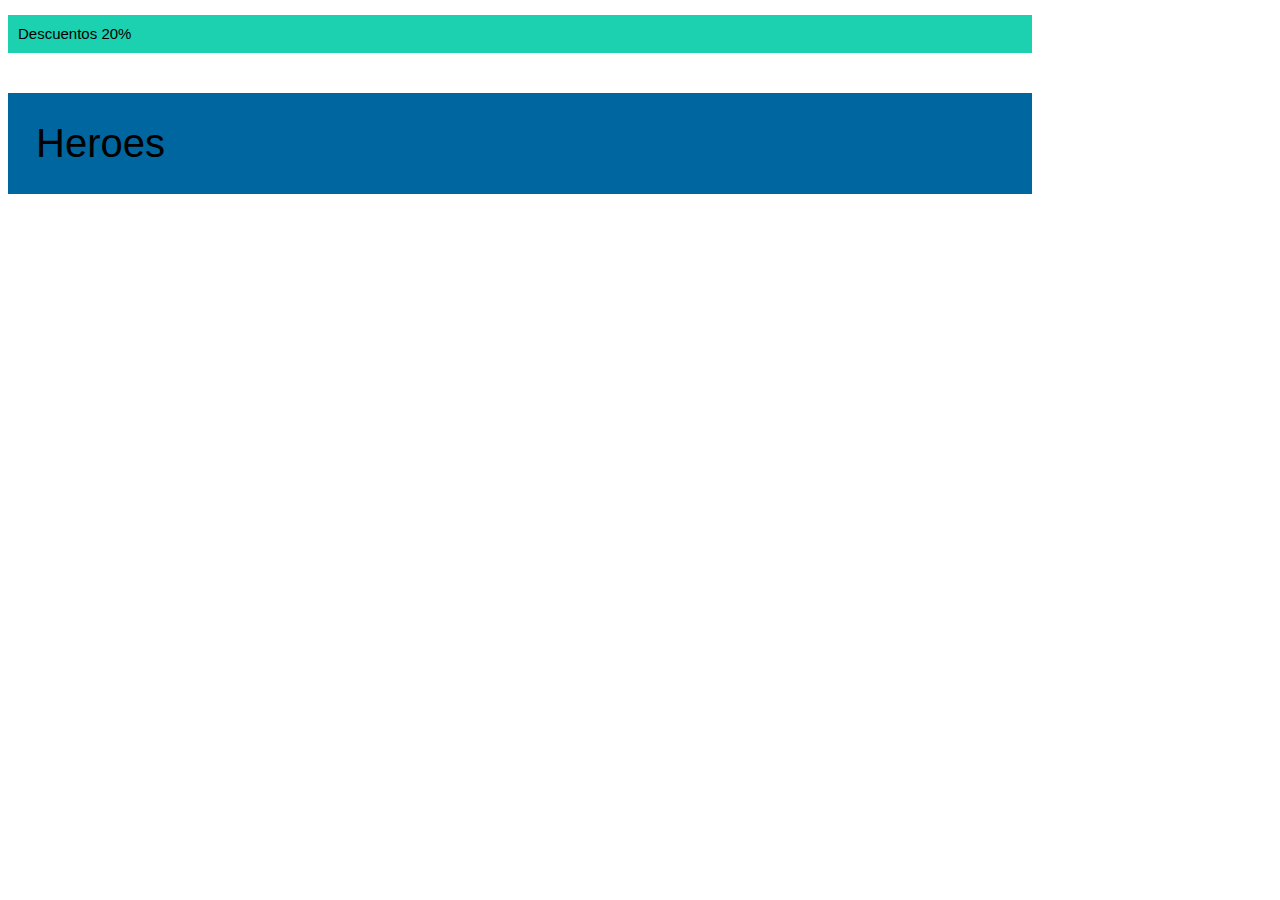
<file: Clase 10/Consigna/index.html>
<!DOCTYPE html>
<html lang="en">
<head>
    <meta charset="UTF-8">
    <meta http-equiv="X-UA-Compatible" content="IE=edge">
    <meta name="viewport" content="width=device-width, initial-scale=1.0">
    <title>Consigna clase 10</title>
    <link rel="stylesheet" href="css/style.css">
</head>
<body>
        <div class="BarDiscount">
            <p>Descuentos 20%</p>
        </div>
    <header>
    <p class="letraHeroes">Heroes</p>
    </header>
    <main>
    </main>
</body>
</html>
</file>
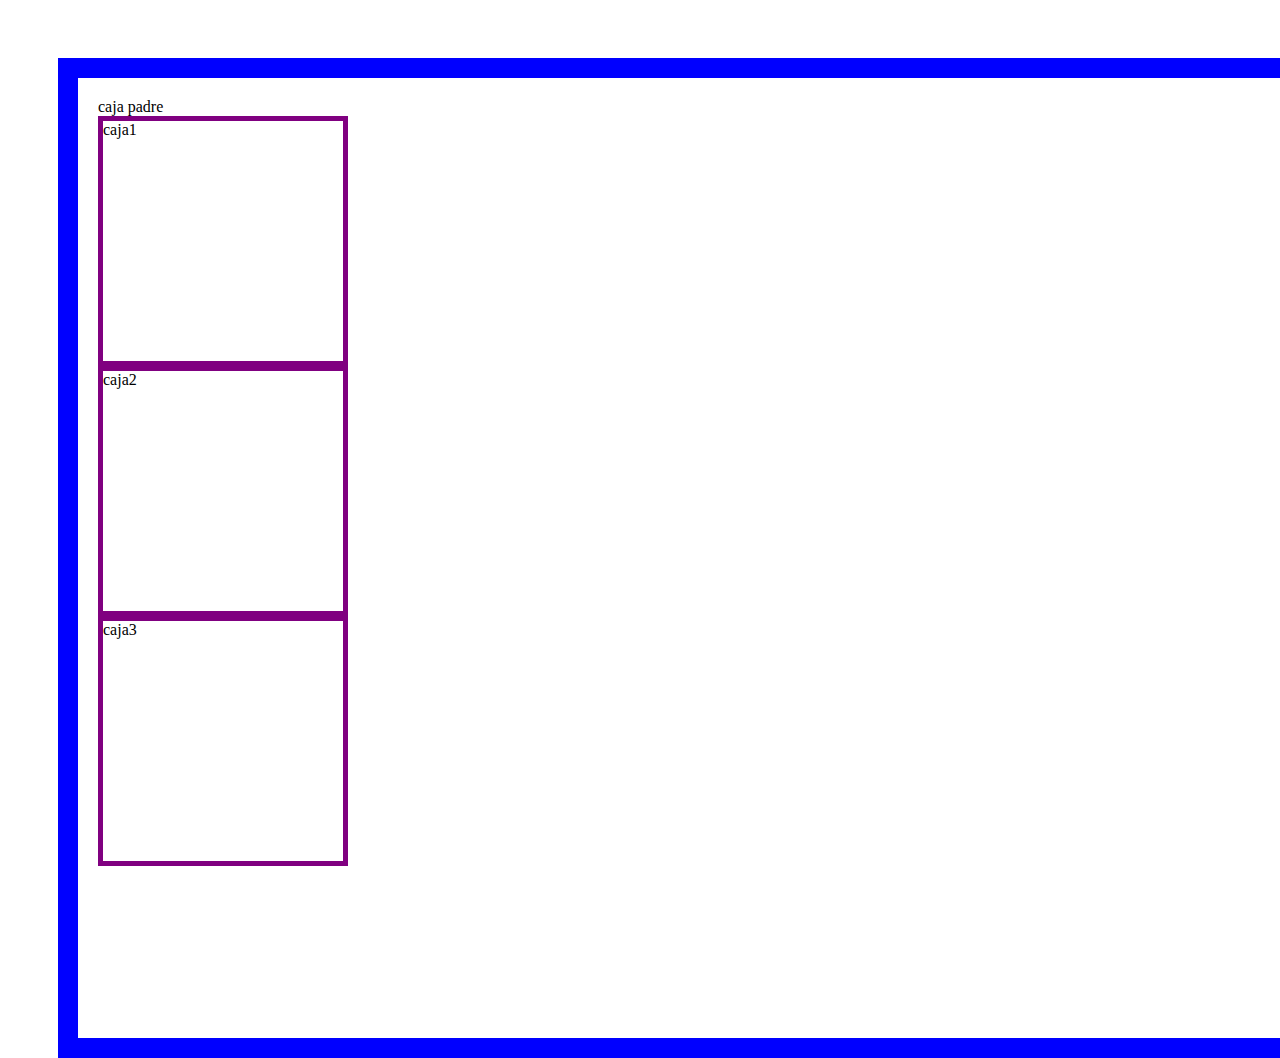
<file: Clase 10/Trabajo en clase/index.html>
<!DOCTYPE html>
<html lang="en">
<head>
    <meta charset="UTF-8">
    <meta http-equiv="X-UA-Compatible" content="IE=edge">
    <meta name="viewport" content="width=device-width, initial-scale=1.0">
    <title>Clase box</title>
    <link rel="stylesheet" href="css/style.css">
</head>
<body>
    <div class="contenedor">caja padre
        <div class="caja1">caja1</div>
        <div class="caja2">caja2</div>
        <div class="caja3">caja3</div>
    </div>
</body>
</html>
</file>
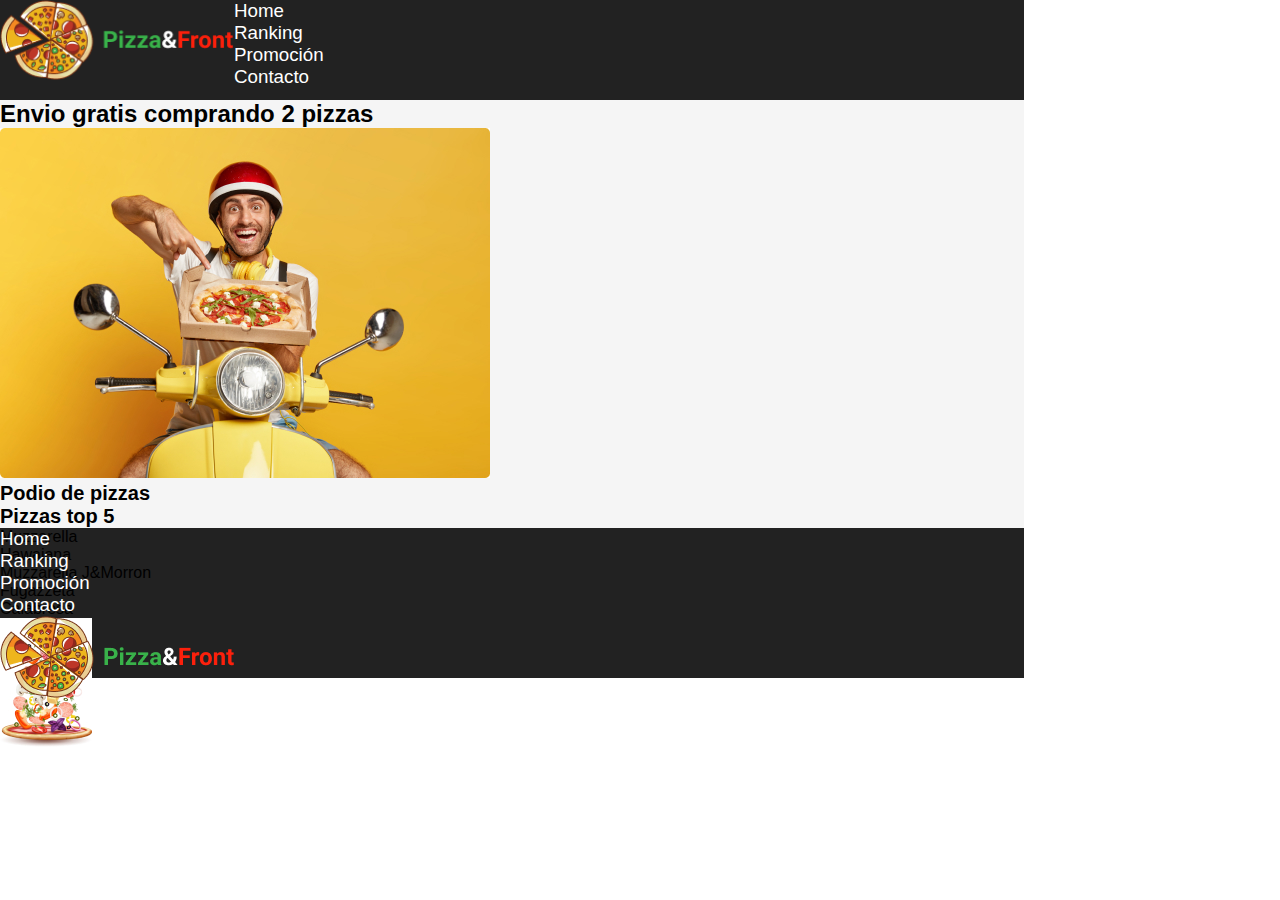
<file: Clase 11/consigna grupal/index.html>
<!DOCTYPE html>
<html lang="en">
<head>
    <meta charset="UTF-8">
    <meta http-equiv="X-UA-Compatible" content="IE=edge">
    <meta name="viewport" content="width=device-width, initial-scale=1.0">
    <title>Pizza&Front</title>
    <link rel="stylesheet" href="css/style.css">
</head>
<body>
    <header>
        <div class="logoheader"><img src="img/Logo.png" alt="logo Pizza&Front" width="234px" height="80px"></div>
        <nav>
            <ul>
                <li>Home</li>
                <li>Ranking</li>
                <li>Promoción</li>
                <li>Contacto</li>
            </ul>
        </nav>
    </header>
    <main>
        <section>
            <div>
                <h2>Envio gratis comprando 2 pizzas</h2>
                <img src="img/delivery.jpg" alt="delivery de Pizza">
            </div>
            <div>
                <h3>Podio de pizzas</h3>
                <h3>Pizzas top 5</h3>
                <ol>
                    <li>Muzzarella</li>
                    <li>Hawaiana</li>
                    <li>Muzzarella J&Morron</li>
                    <li>Fugazzeta</li>
                    <li>Calabresa</li>
                </ol>
                <img src="img/PizzaFalling.jpg" alt="pizza cayendo">
            </div>
        </section>
    </main>
    <footer>
        <nav>
            <ul>
                <li>Home</li>
                <li>Ranking</li>
                <li>Promoción</li>
                <li>Contacto</li>
            </ul>
        </nav>
        <div class="logofooter"><img src="img/Logo.png" alt="logo Pizza&Front"></div>
    </footer>
</body>
</html>
</file>
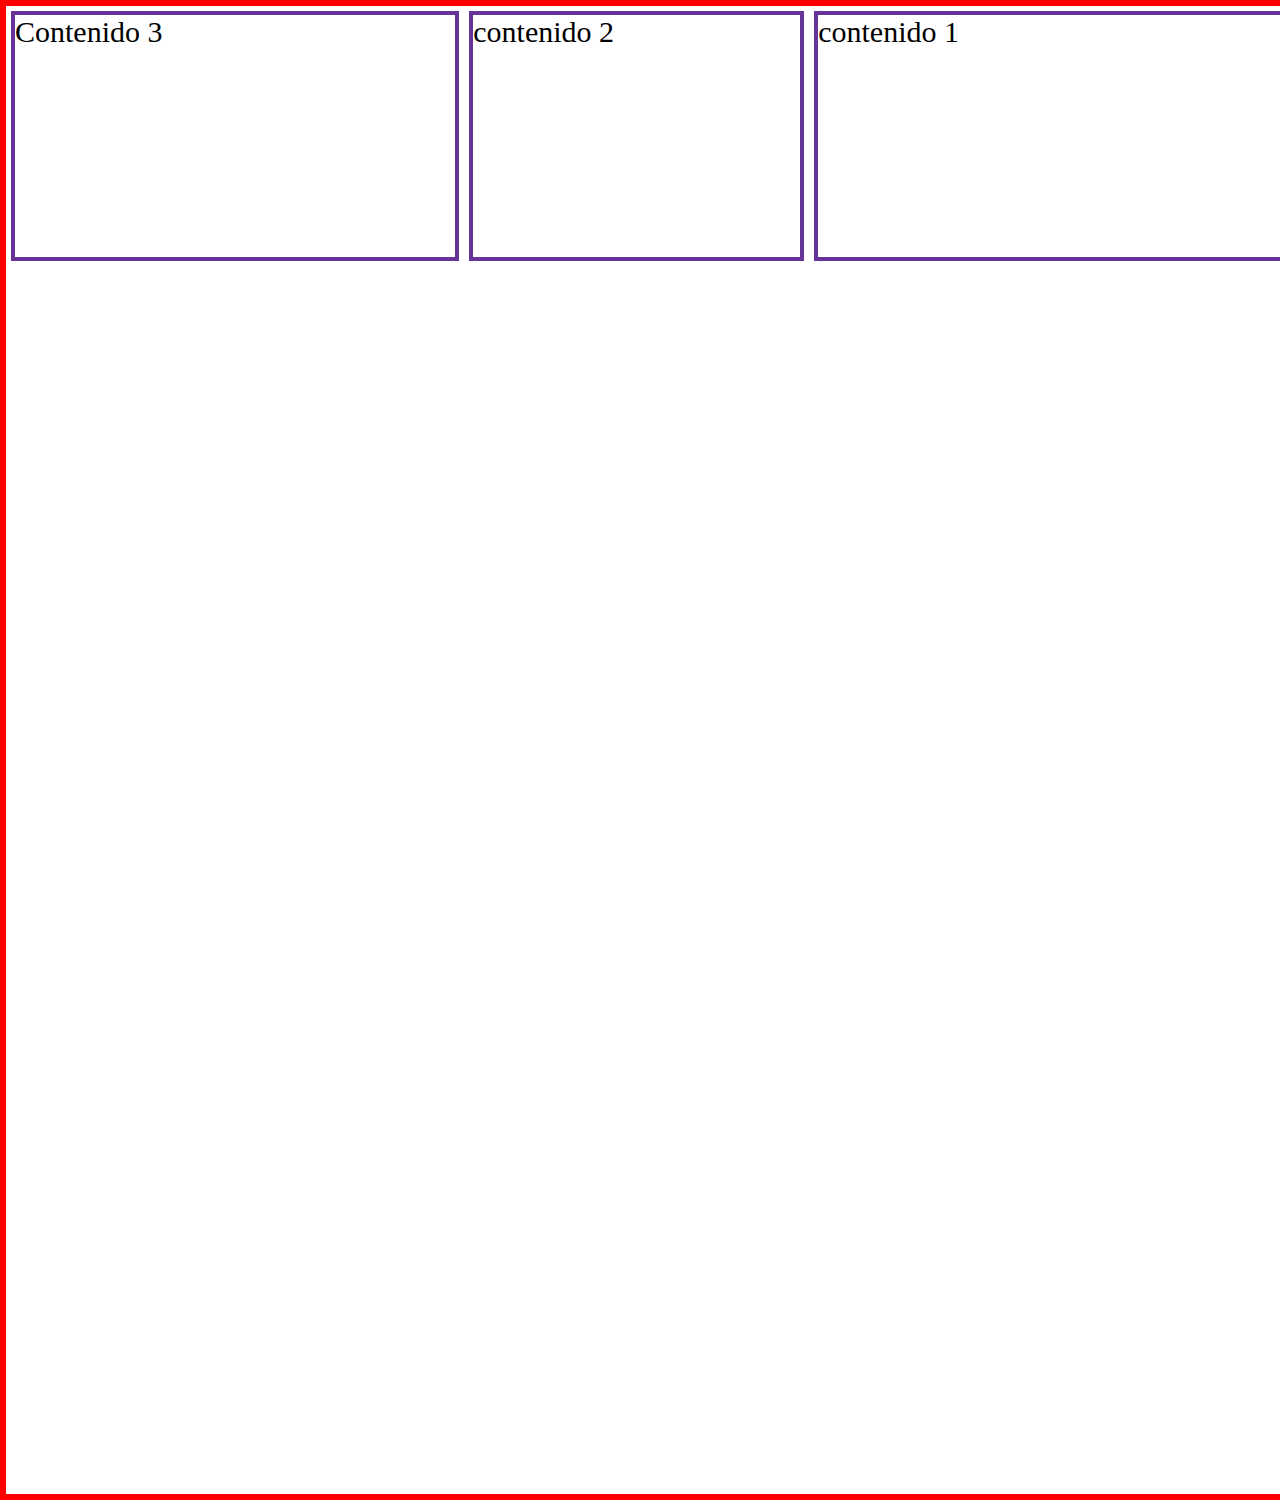
<file: Clase 11/trabajo clase/index.html>
<!DOCTYPE html>
<html lang="en">
<head>
    <meta charset="UTF-8">
    <meta http-equiv="X-UA-Compatible" content="IE=edge">
    <meta name="viewport" content="width=device-width, initial-scale=1.0">
    <title>Clase 11 Flexbox</title>
    <link rel="stylesheet" href="css/style.css">
</head>
<body>
    <main>
    <div class="Caja Uno">contenido 1</div>
    <div class="Caja Dos">contenido 2</div>
    <div class="Caja Tres">Contenido 3</div>
    <!--<div class="Caja Uno">contenido 1</div>
    <div class="Caja Dos">contenido 2</div>
    <div class="Caja Tres">Contenido 3</div>    <div class="Caja Uno">contenido 1</div>
    <div class="Caja Dos">contenido 2</div>
    <div class="Caja Tres">Contenido 3</div> -->
    </main>
</body>
</html>
</file>
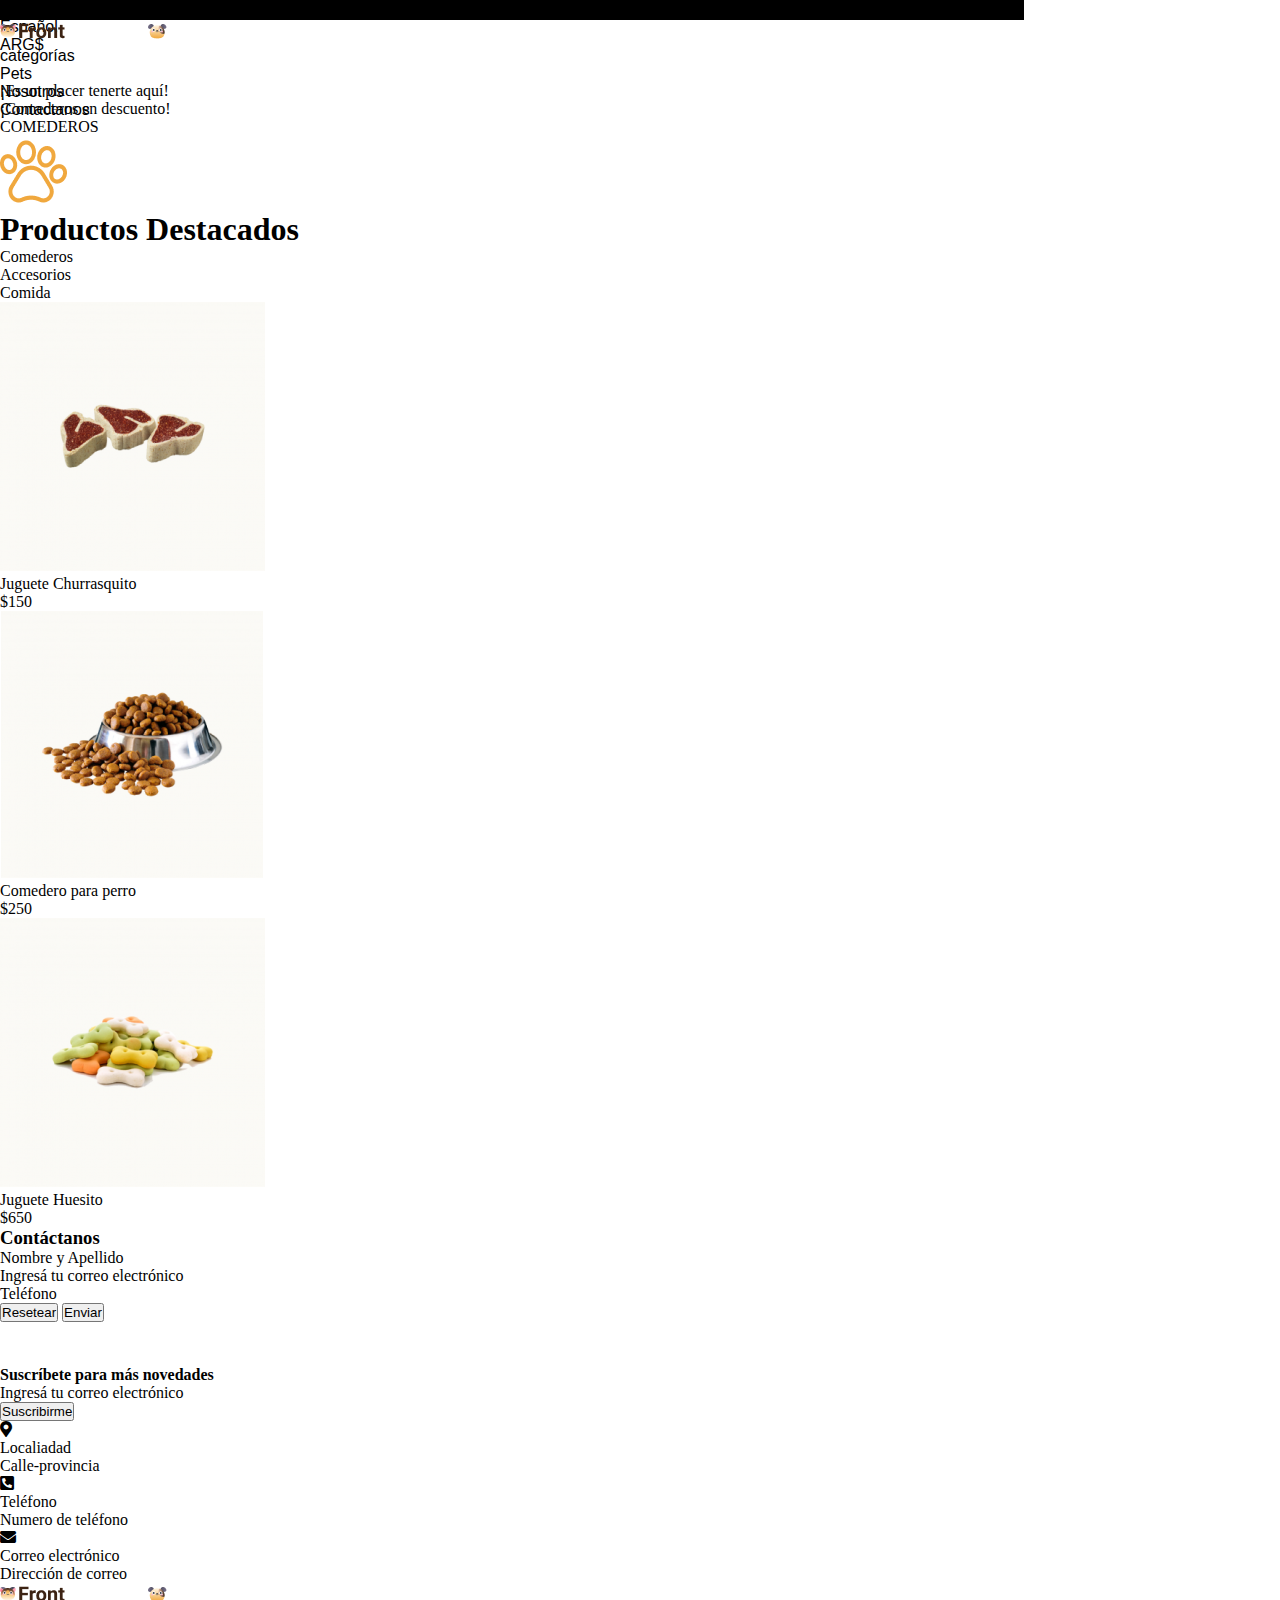
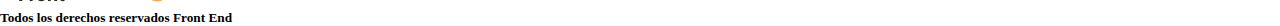
<file: Clase 12/Trabajo grupal/index.html>
<!DOCTYPE html>
<html lang="en">
<head>
    <meta charset="UTF-8">
    <meta http-equiv="X-UA-Compatible" content="IE=edge">
    <meta name="viewport" content="width=device-width, initial-scale=1.0">
    <title>FrontCat&Dog</title>
    <link rel="stylesheet" href="css/style.css">
    <link rel="stylesheet" href="https://use.fontawesome.com/releases/v5.15.2/css/all.css">
    <link rel="preconnect" href="https://fonts.googleapis.com">
</head>
<body>
    <header>
        <div class="encabezado">
            <p>grandes ofertas en comederos</p>
            <ul>
                <li>Español</li>
                <li>ARG$</li>
            </ul>
        </div>
        <div>
            <img src="img/Logo.png" alt="logo FrontCat&Dog">
        </div>
        <nav>
            <ul>
                <li>categorías</li>
                <li>Pets</li>
                <li>Nosotros</li>
                <li>Contactanos</li>
            </ul>
        </nav>
    </header>
    <main>
        <div class="cajaSlide">
            <p>¡Es un placer tenerte aquí!</p>
            <p>¡Comederos en descuento!</p>
            <p>COMEDEROS</p>
        </div>
        <div class="cajaProductosDestacados">
            <div class="CajaHuellita">
                <img src="img/huellita.png" alt="huellita">
                <h1>Productos Destacados</h1>
                <ul>
                    <li>Comederos</li>
                    <li>Accesorios</li>
                    <li>Comida</li>
                </ul>
            </div>
            <div class="cajaProductos">
                <div>
                    <img src="img/churrasquito.png" alt="Juguete Churrasquito">
                    <p>Juguete Churrasquito</p>
                    <p>$150</p>
                </div>
                <div>
                    <img src="img/comedero.png" alt="Comedero para perro">
                    <p>Comedero para perro</p>
                    <p>$250</p>
                </div>
                <div>
                    <img src="img/Huesito.png" alt="Juguete Huesito">
                    <p>Juguete Huesito</p>
                    <p>$650</p>
                </div>
            </div>
        </div>
        <div class="cajaContactanos">
            <h3>Contáctanos</h3>
            <p class="formularioContacto">Nombre y Apellido</p>
            <p class="formularioContacto">Ingresá tu correo electrónico</p>
            <p class="formularioContacto">Teléfono</p>
            <button>Resetear</button>
            <button>Enviar</button>
        </div>
        <div class="suscripcion">
            <img src="img/enviar-correo.png" alt="icono enviar correo">
            <h4>Suscríbete para más novedades</h4>
            <p class="correo">Ingresá tu correo electrónico</p>
            <button>Suscribirme</button>
        </div>
        <footer>
            <div>
                <div class="datosEmpresa">
                    <div>
                        <i class="fas fa-map-marker-alt"></i>
                        <ul>
                            <li>Localiadad</li>
                            <li>Calle-provincia</li>
                        </ul>
                    </div>
                    <div>
                        <i class="fas fa-phone-square-alt"></i>
                        <ul>
                            <li>Teléfono</li>
                            <li>Numero de teléfono</li>
                        </ul>
                    </div>
                    <div>
                        <i class="fas fa-envelope"></i>
                        <ul>
                            <li>Correo electrónico</li>
                            <li>Dirección de correo</li>
                        </ul>
                    </div>
                </div>
                <div><img src="img/Logo.png" alt="logo FrontCat&Dog"></div>
            </div>
            <div><h5>Todos los derechos reservados Front End</h5></div>
        </footer>
    </main>
    
</body>
</html>
</file>
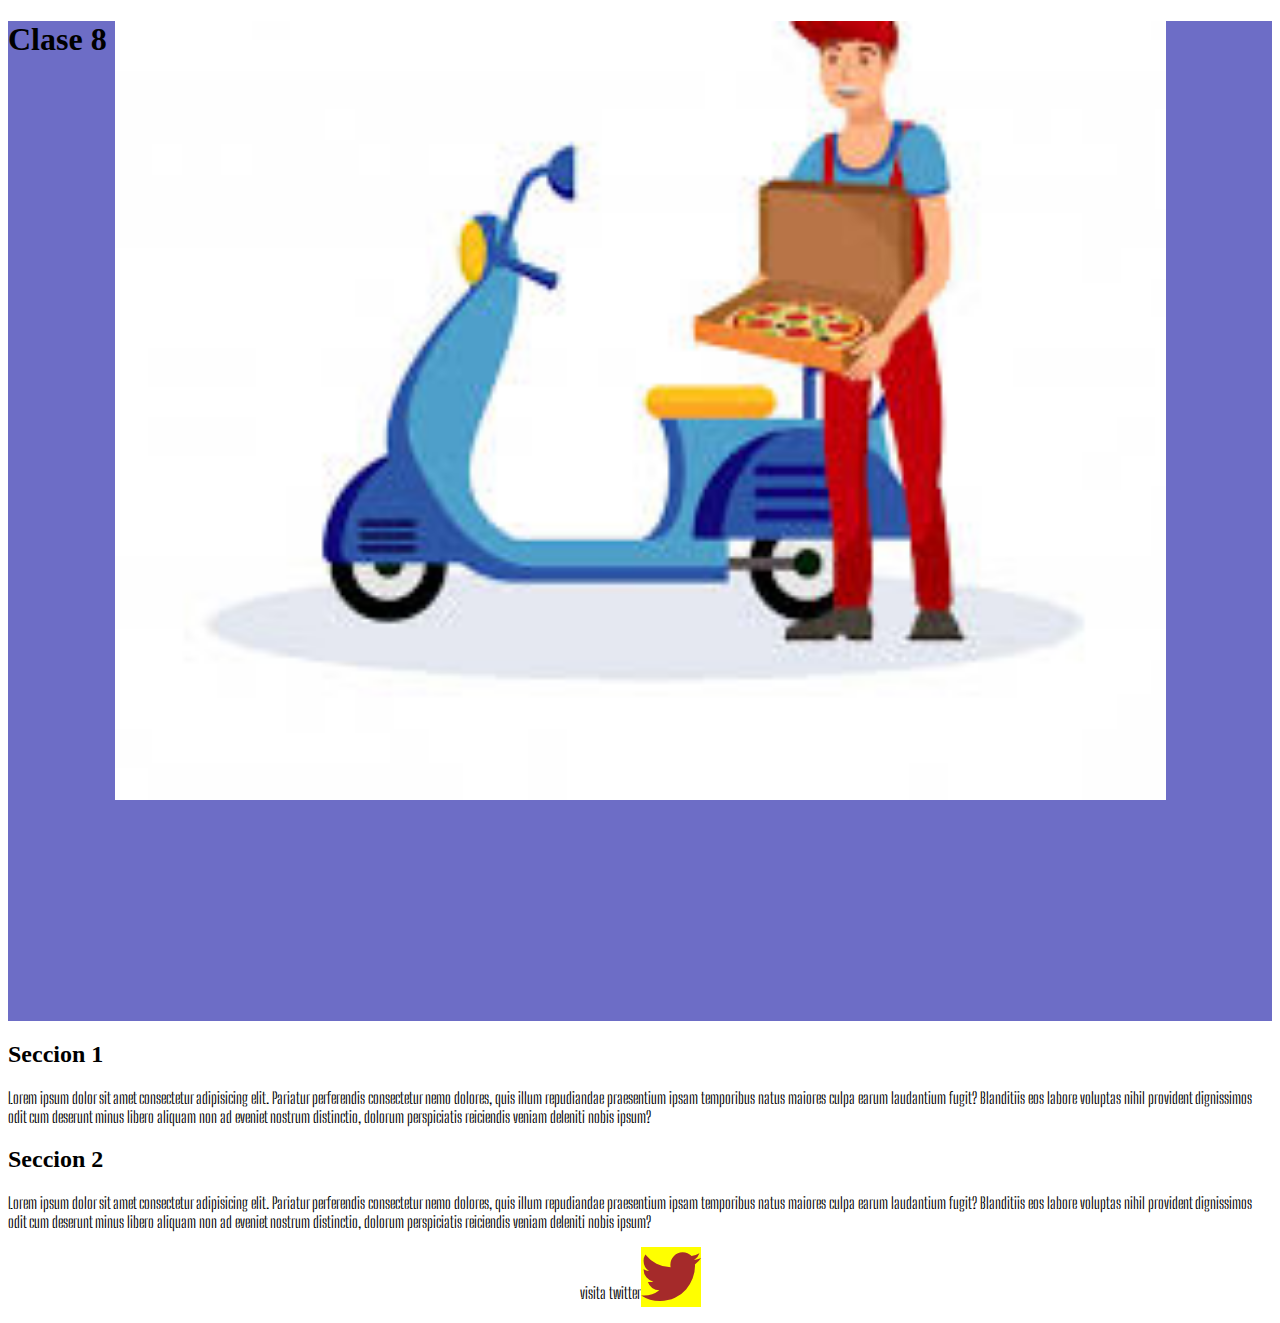
<file: Clase 8/Trabajo clase/index.html>
<!DOCTYPE html>
<html lang="en">
<head>
    <meta charset="UTF-8">
    <meta http-equiv="X-UA-Compatible" content="IE=edge">
    <meta name="viewport" content="width=device-width, initial-scale=1.0">
    <title>Clase 8</title>
    <!--esto es estilos CSS-->
    <link rel="stylesheet" href="CSS/estilos.css">
    <!--fuente Google fonts-->
    <link rel="preconnect" href="https://fonts.gstatic.com">
<link href="https://fonts.googleapis.com/css2?family=Big+Shoulders+Stencil+Display:wght@100&display=swap" rel="stylesheet">

    <!--Iconos-->
    <link rel="stylesheet" href="https://use.fontawesome.com/releases/v5.15.2/css/all.css">
</head>
<body>
    <header>
        <h1>Clase 8</h1>
               
    </header>
    <main>
        <section>
            <h2>Seccion 1</h2>
            <p>Lorem ipsum dolor sit amet consectetur adipisicing elit. Pariatur perferendis consectetur nemo dolores, quis illum repudiandae praesentium ipsam temporibus natus maiores culpa earum laudantium fugit? Blanditiis eos labore voluptas nihil provident dignissimos odit cum deserunt minus libero aliquam non ad eveniet nostrum distinctio, dolorum perspiciatis reiciendis veniam deleniti nobis ipsum?</p>
        </section>
        <section>
                <h2>Seccion 2</h2>
                <p>Lorem ipsum dolor sit amet consectetur adipisicing elit. Pariatur perferendis consectetur nemo dolores, quis illum repudiandae praesentium ipsam temporibus natus maiores culpa earum laudantium fugit? Blanditiis eos labore voluptas nihil provident dignissimos odit cum deserunt minus libero aliquam non ad eveniet nostrum distinctio, dolorum perspiciatis reiciendis veniam deleniti nobis ipsum?</p>
        </section>
        
    </main>
    <footer>
        <p>visita twitter<i class="fab fa-twitter"></i></p>
    </footer>
</body>
</html>
</file>
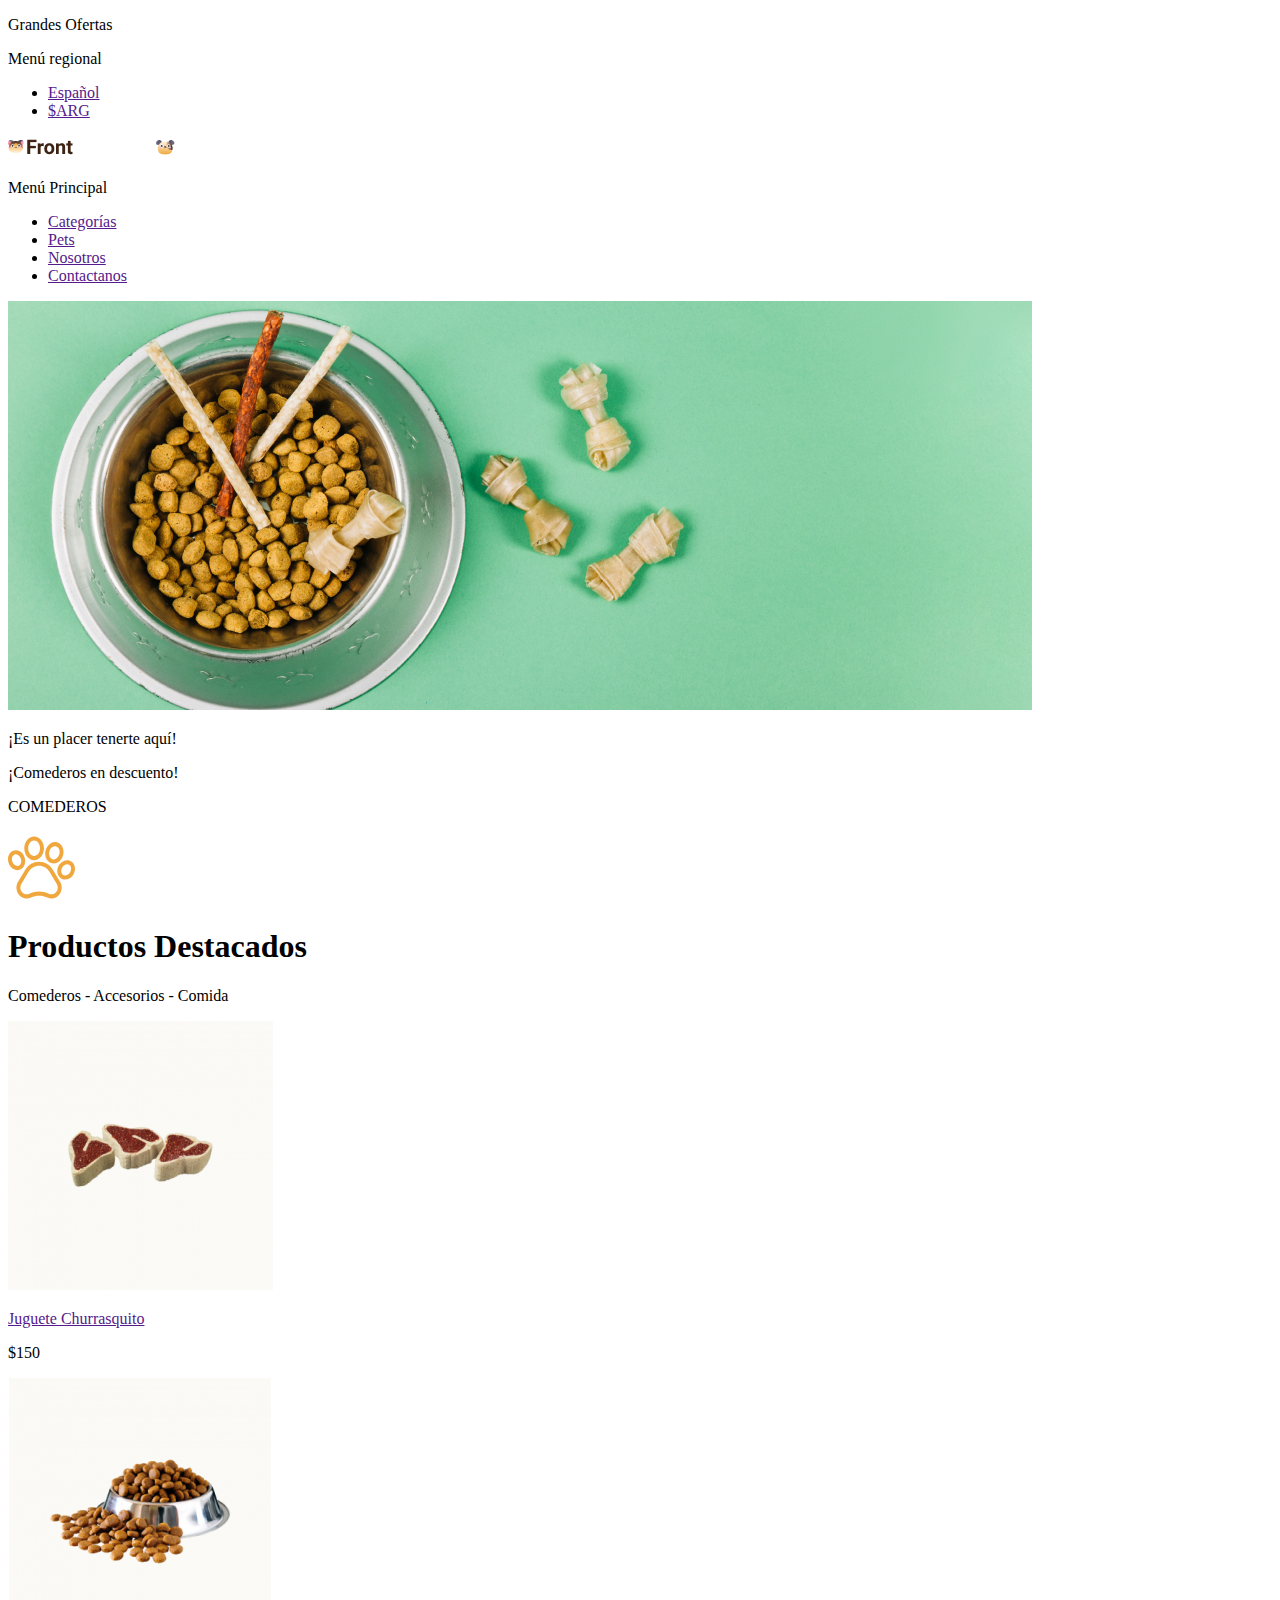
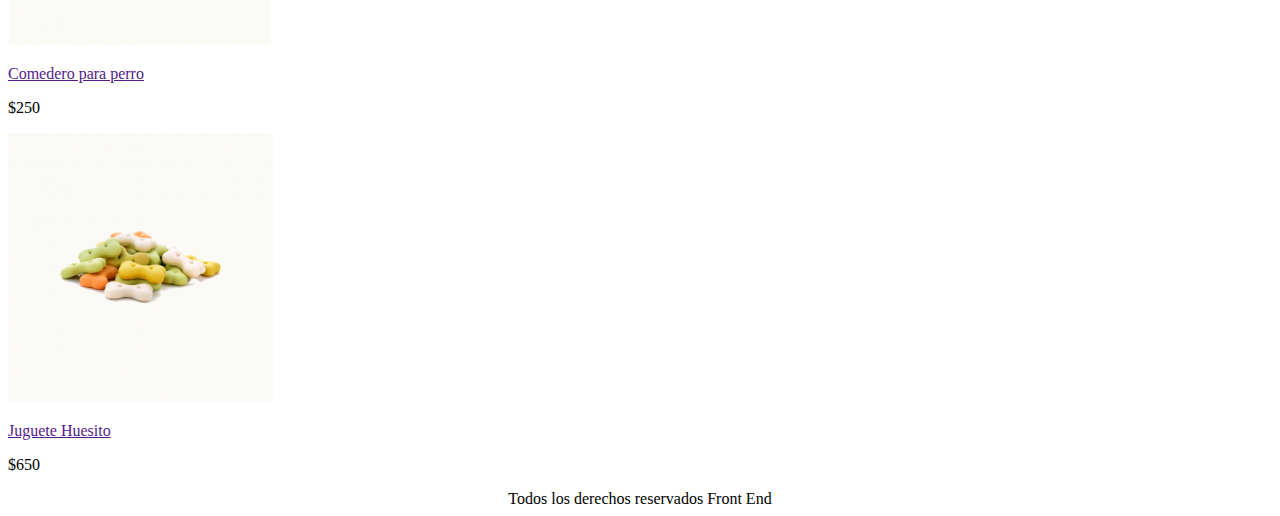
<file: Clase 6/ejercicio6javiercarvajal.html>
<!DOCTYPE html>
<html lang="en">
<head>
    <meta charset="UTF-8">
    <meta http-equiv="X-UA-Compatible" content="IE=edge">
    <meta name="viewport" content="width=device-width, initial-scale=1.0">
    <title>Ejercicio 6</title>
</head>
<body>
    <header>
        <p>Grandes Ofertas</p>
        <p>Menú regional</p>
        <ul>
            <li><a href="">Español</a></li>
            <li><a href="">$ARG</a></li>
        </ul>
        <a href=""><img src="img/Logo.png" alt="Logo FrontCat&Dog"></a>
    </header>
    
    <p>Menú Principal</p>
    <ul>
        <li><a href="">Categorías</a></li>
        <li><a href="">Pets</a></li>
        <li><a href="">Nosotros</a></li>
        <li><a href="">Contactanos</a></li>
    </ul>

    <a href=""><img src="img/bowl-and-pet-daities-on-green-background 1.jpg" alt=""></a>
    <p>¡Es un placer tenerte aquí!</p>
    <p>¡Comederos en descuento!</p>
    <p>COMEDEROS</p>
    <svg width="67" height="71" viewBox="0 0 67 71" fill="none" xmlns="http://www.w3.org/2000/svg">
        <g clip-path="url(#clip0)">
        <path d="M44.8039 37.6289C41.7891 32.6448 36.6544 29.6688 31.0683 29.6688C25.4827 29.6688 20.3475 32.6448 17.3332 37.6289L10.0684 49.6386C8.8631 51.6315 8.30694 53.9331 8.45978 56.2943C8.61262 58.6561 9.46065 60.8553 10.9119 62.6553C12.3641 64.4548 14.283 65.6845 16.4611 66.2121C18.6392 66.7391 20.872 66.5143 22.9177 65.5615L23.0511 65.4987C28.1991 63.1472 34.0832 63.1683 39.2184 65.5615C40.5428 66.1785 41.946 66.4905 43.3619 66.4905C44.1317 66.4905 44.9062 66.3979 45.6734 66.2126C47.8515 65.6855 49.7705 64.4559 51.2232 62.6564C52.6749 60.8569 53.5235 58.6571 53.6768 56.2954C53.8302 53.9331 53.274 51.6315 52.0687 49.6381L44.8039 37.6289ZM48.2385 59.9512C46.3906 62.2404 43.4013 62.9641 40.7994 61.7518C37.7069 60.3104 34.3873 59.5899 31.0668 59.5899C27.7493 59.5899 24.4303 60.3098 21.3397 61.7496L21.2518 61.7908C18.6699 62.9478 15.7245 62.2149 13.8971 59.9512C12.0513 57.6615 11.8412 54.4201 13.3747 51.8844L20.6399 39.8747C22.9289 36.0905 26.8271 33.8311 31.0683 33.8311C35.3095 33.8311 39.2082 36.0905 41.4977 39.8747L48.7619 51.8839C50.2959 54.4206 50.0853 57.6626 48.2385 59.9512Z" fill="#F0A83E"/>
        <path d="M12.0253 37.6131C14.1865 36.7334 15.8284 34.8879 16.6488 32.4161C17.4289 30.0641 17.365 27.4088 16.4679 24.9387C15.5703 22.4702 13.9376 20.4551 11.8709 19.264C9.69898 18.0132 7.31336 17.8095 5.15571 18.6908C0.814859 20.4595 -1.17717 26.1439 0.715692 31.3653C2.22773 35.5211 5.75429 38.1445 9.3197 38.1445C10.2301 38.1445 11.143 37.9733 12.0253 37.6131ZM4.38078 29.8702C3.26541 26.7934 4.24532 23.5205 6.56654 22.5748C6.9857 22.4036 7.42888 22.3185 7.88127 22.3185C8.57952 22.3185 9.30078 22.5206 9.99495 22.9209C11.2432 23.6397 12.2405 24.8878 12.8028 26.4343C13.3646 27.9819 13.4147 29.6156 12.9434 31.0354C12.5114 32.3365 11.6849 33.2931 10.6165 33.7281L10.6145 33.7292C8.29634 34.6761 5.49973 32.9443 4.38078 29.8702Z" fill="#F0A83E"/>
        <path d="M26.1213 28.204C31.5479 28.204 35.9629 22.8738 35.9629 16.3221C35.9629 9.76878 31.5479 4.4375 26.1213 4.4375C20.6953 4.4375 16.2808 9.76878 16.2808 16.3221C16.2808 22.8738 20.6953 28.204 26.1213 28.204ZM26.1213 8.59928C29.3821 8.59928 32.0355 12.0639 32.0355 16.3221C32.0355 20.5787 29.3821 24.0422 26.1213 24.0422C22.8606 24.0422 20.2081 20.5787 20.2081 16.3221C20.2081 12.0639 22.8606 8.59928 26.1213 8.59928Z" fill="#F0A83E"/>
        <path d="M43.1176 31.1233H43.1181C43.9528 31.4169 44.8045 31.5572 45.6525 31.5572C49.61 31.5572 53.4667 28.5048 54.9384 23.8138C55.7859 21.1135 55.7302 18.2582 54.7815 15.7746C53.7888 13.175 51.9491 11.2878 49.6008 10.4601C47.2524 9.63349 44.7114 9.978 42.4474 11.4308C40.2847 12.8191 38.6275 15.0704 37.7815 17.7707C35.995 23.4671 38.3888 29.4571 43.1176 31.1233ZM41.5084 19.0832C42.061 17.32 43.1171 15.8672 44.4824 14.9908C45.7455 14.1799 47.1236 13.9735 48.3622 14.4095C49.6002 14.8461 50.5868 15.8851 51.1409 17.3357C51.7395 18.9034 51.765 20.7375 51.2114 22.5007C50.1078 26.0195 47.0326 28.1158 44.3567 27.1739C41.6827 26.2313 40.4048 22.602 41.5084 19.0832Z" fill="#F0A83E"/>
        <path d="M63.8431 29.7365L63.8415 29.7349C60.0992 26.8054 54.5024 28.0751 51.3644 32.5668C48.2294 37.0606 48.7196 43.102 52.4562 46.0337C53.819 47.1035 55.4292 47.6148 57.0772 47.6148C59.9495 47.6148 62.9378 46.0613 64.9349 43.2044C68.0699 38.7106 67.5802 32.6692 63.8431 29.7365ZM61.7784 40.7284C59.9254 43.3788 56.7925 44.258 54.7933 42.6887C52.7956 41.1216 52.674 37.6906 54.5219 35.0418C55.7502 33.2834 57.5444 32.3052 59.1981 32.3052C60.0343 32.3052 60.8348 32.5554 61.5075 33.0825C63.5036 34.6512 63.6248 38.0812 61.7784 40.7284Z" fill="#F0A83E"/>
        </g>
        <defs>
        <clipPath id="clip0">
        <rect width="67" height="71" fill="white"/>
        </clipPath>
        </defs>
        </svg>

        <h1>Productos Destacados</h1>
        
        <p>Comederos - Accesorios - Comida</p>
        
        <a href=""><img src="img/churrasquito.png" alt="imagen producto churrasquito"></a>
        <a href=""><p>Juguete Churrasquito</p></a>
        <p>$150</p>

        <a href=""><img src="img/comedero.png" alt="imagen producto comedero para perro"></a>
        <a href=""><p>Comedero para perro</p></a>
        <p>$250</p>

        <a href=""><img src="img/Huesito.png" alt="imagen producto Juguete Huesito"></a>
        <a href=""><p>Juguete Huesito</p></a>
        <p>$650</p>

        <footer align="center">
            Todos los derechos reservados Front End
        </footer>

</body>
</html>
</file>
<file: Clase 10/Consigna/css/style.css>
.BarDiscount{
    background-color: #1CD1B0;
    width: 1024px;
    height: 38px;
    font-family: -apple-system, BlinkMacSystemFont, 'Segoe UI', Roboto, Oxygen, Ubuntu, Cantarell, 'Open Sans', 'Helvetica Neue', sans-serif;
    margin: 0px;
    position: relative;
}

div p{
    position: relative;
    padding: 10px;
    font-size: 15px;

}

header{
    width: 1024px;
    height: 101px;
    background-color: #00669F;
    font-family: -apple-system, BlinkMacSystemFont, 'Segoe UI', Roboto, Oxygen, Ubuntu, Cantarell, 'Open Sans', 'Helvetica Neue', sans-serif;
    font-size: 40px;
    margin: 0px;
    border: 0px;
    position: relative;
}

.letraHeroes{
    position: relative;
    padding: 28px 28px 26px 28px;
    font-size: 40px;
}
</file>
<file: Clase 10/Trabajo en clase/css/style.css>
* {
box-sizing: border-box;
}
.contenedor{
    position: absolute;
    width: 1500px;
    height: 1000px;
    margin: 50px;
    padding: 20px;
    border: 20px solid blue;
    /* arriba derecha abajo izquirda*/
}

.caja1, .caja2, .caja3{
    width: 250px;
    height: 250px;
    border: 5px solid purple;
    position: relative;


}
</file>
<file: Clase 11/consigna grupal/css/style.css>
*{
    margin: 0;
    padding: 0;
    box-sizing: border-box;
}

body{
    width: 1024px;
    height: 678px;
    font-family: -apple-system, BlinkMacSystemFont, 'Segoe UI', Roboto, Oxygen, Ubuntu, Cantarell, 'Open Sans', 'Helvetica Neue', sans-serif;

}

header{
    width: 1024px;
    height: 100px;
    background-color: #222222;
    display: flex;

}

main{
    width: 1024px;
    height: 428px;
    background-color: whitesmoke;
}

footer{
    width: 1024px;
    height: 150px;
    background-color: #222222;
}

ul{
    list-style: none;
    font-size: 18.75px;
    color: white;
}

h3{
    font-size: 20px;
}

h2{
    font-size: 24px;
}
</file>
<file: Clase 12/Trabajo grupal/css/style.css>
*{
    box-sizing: border-box;
    margin: 0px;
    padding: 0px;
}

header{
    font-family: 'Roboto', sans-serif, 'Times New Roman', Times, serif, 'Courier New', Courier, monospace;
    height: 82px;
    position: relative;
    width: 1024px;
    
}

.encabezado{
    background-color: rgb(0,0,0);
    height: 20px;
    width: 1024px;

}
</file>
<file: Clase 8/Trabajo clase/CSS/estilos.css>
header {
    background-image: url('../img/delivery.jpg');
    background-repeat: no-repeat;
    background-color: rgba(21, 21, 163, 0.623);
    height: 1000px;
    background-position: center -100px;
    background-attachment: fixed;
    background-size: contain;

}

.fab {
    font-size: 60px;
    color: brown;
    background-color: yellow;
}
footer{
    text-align: center;
}

p{
    font-family: 'Big Shoulders Stencil Display', cursive;
}
</file>
<file: Clase 11/trabajo clase/css/style.css>
*{
    /*todas las etiquetas queden reseteadas y las cajas queden siempre del tamaño que quiero*/
    box-sizing: border-box;
    margin: 0px;
    padding: 0px;
    
}

main{
    width: 1500px;
    height: 1500px;
    border: solid red 6px;
    display: flex;
    flex-direction: row;
    justify-content: flex-start;
    flex-wrap: wrap;
    align-content: space-between;
}

.Caja{
    width: 250px;
    height: 250px;
    border: solid rebeccapurple 4px;
    margin: 5px;
    font-size: 30px;

}

.Uno{
    order: 3;
    flex-grow: 1.5;
    align-self: flex-start;
}

.Dos{
    order: 2;
    flex-grow: .3;
    align-self: flex-end;
}

.Tres{
    order: 1;
    flex-grow: .7;
    align-self: center;
}
</file>
